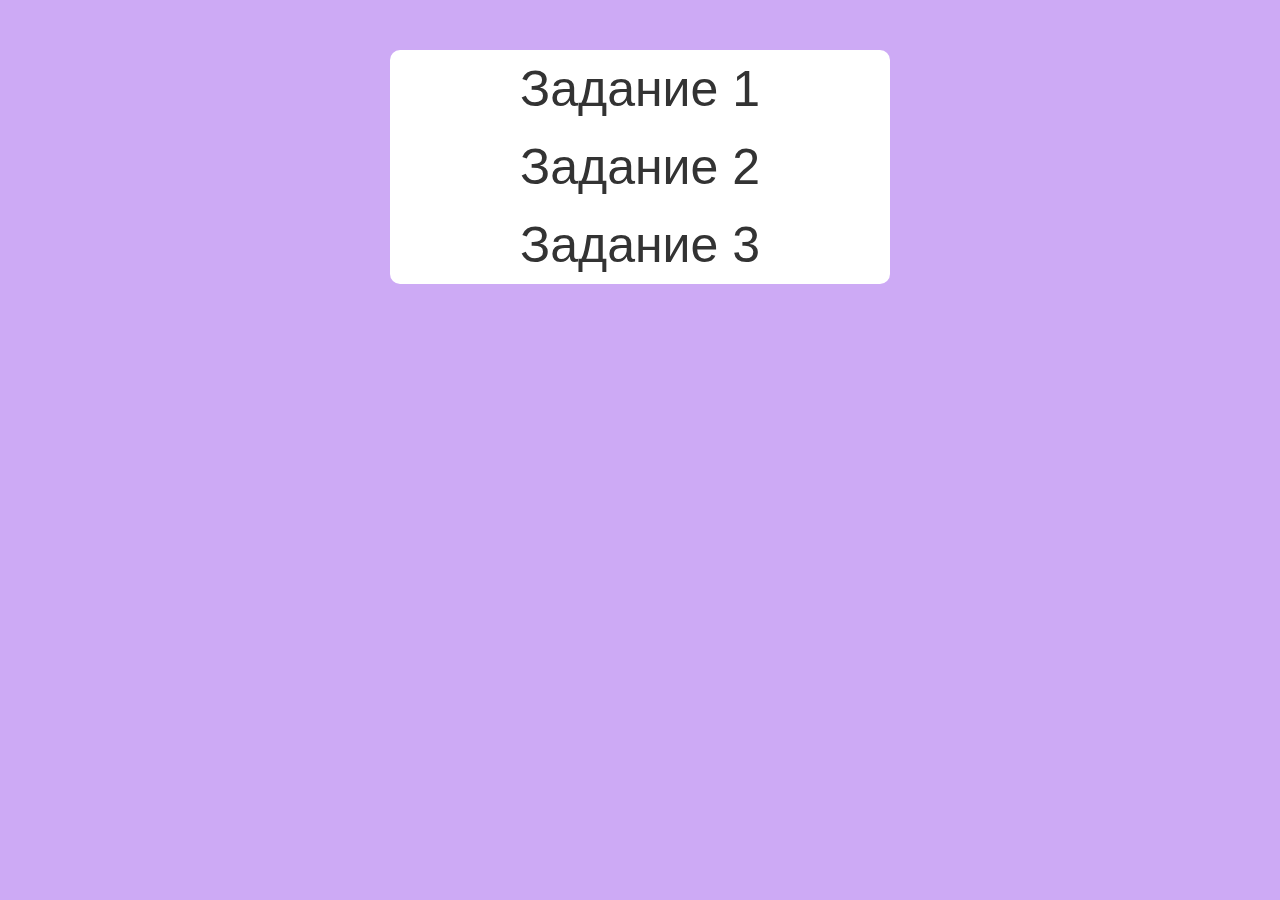
<file: index.html>
<!DOCTYPE html>
<html lang="en">
<head>
    <meta charset="UTF-8">
    <meta name="viewport" content="width=device-width, initial-scale=1.0">
    <title>Document</title>
    <link rel="stylesheet" href="css/style.css">
</head>
<body>
    <ul>
        <li><div><a href="1.html">Задание 1</a></div></li>
        <li><div><a href="2.html">Задание 2</a></div></li>
        <li><div><a href="3.html">Задание 3</a></div></li>
    </ul>
</body>
</html>
</file>
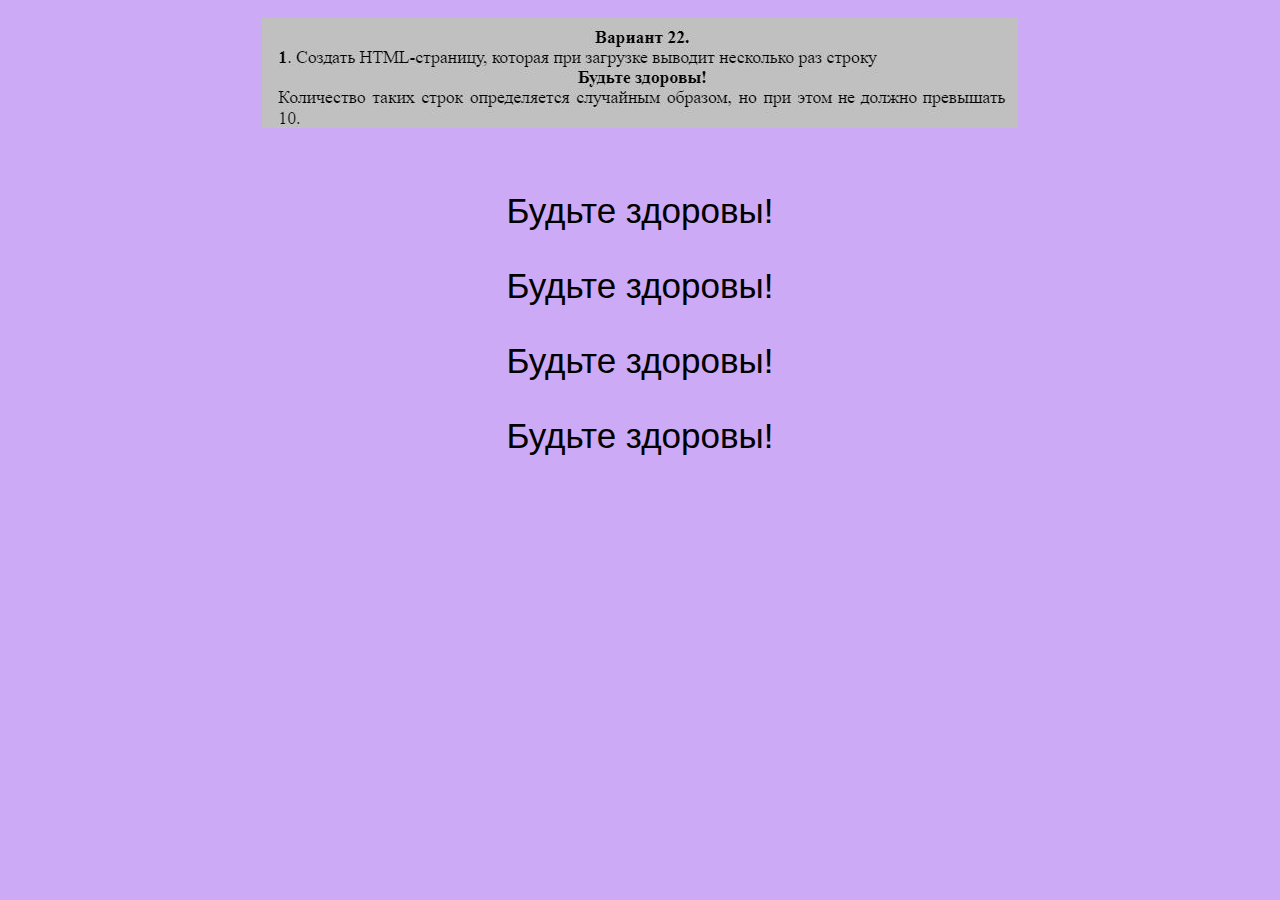
<file: 1.html>
<!DOCTYPE html>
<html lang="en">
<head>
    <meta charset="UTF-8">
    <meta name="viewport" content="width=device-width, initial-scale=1.0">
    <link rel="stylesheet" href="css/1.css">
    <title>Document</title>
</head>
<body>
    <div><img src="img/1.JPG" alt=""></div>
    <div id="message_container"></div>
    <script>
        let random = Math.floor(Math.random() * 10)+1;
        let message_container = document.getElementById("message_container");
        console.log(random);
        for(let i = 0; i < random; i++){
            let message = document.createElement("p");
            message.textContent = "Будьте здоровы!";
            message_container.appendChild(message);
        }
    </script>
</body>
</html>
</file>
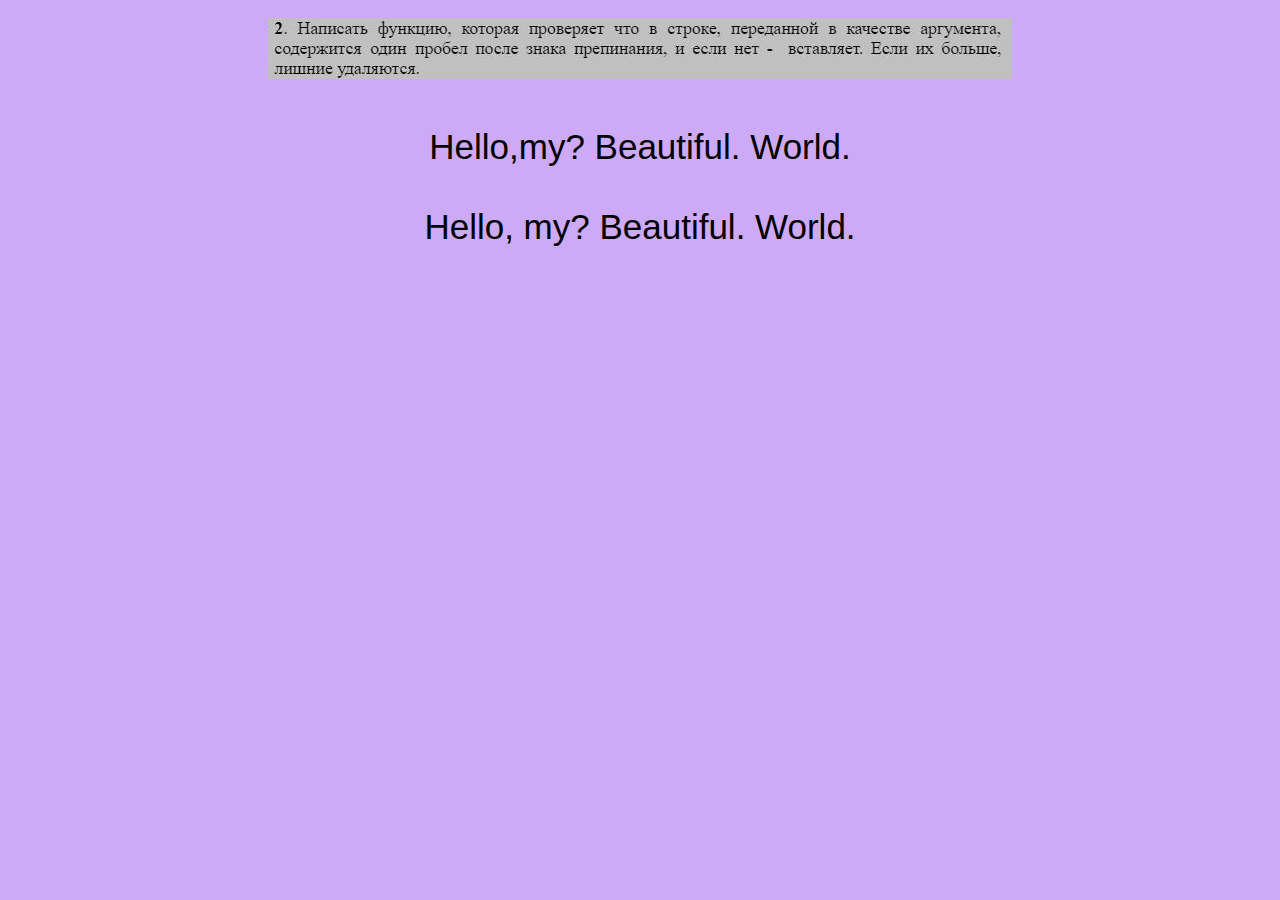
<file: 2.html>
<!DOCTYPE html>
<html lang="en">
<head>
    <meta charset="UTF-8">
    <meta name="viewport" content="width=device-width, initial-scale=1.0">
    <link rel="stylesheet" href="css/2.css">
    <title>Document</title>
</head>
<body>
    <div><img src="img/2.JPG" alt=""></div>
    <div class="container">
        <div class="text">
            <div for="" id="text1"></div>
        </div>
        <div class="text">
            <div for="" id="text2"></div>
        </div>
    </div>
    <script>
        function formatStr(str){
            let znaki = /([.,!?;:])s*/g;
            let result = str.replace(znaki, (match, p1) => {
                return p1 + " ";
            });
            return result.trim().replace(/ +/g, ' ');
        }
        document.getElementById('text1').textContent = '    Hello,my?    Beautiful.     World.    ';
        document.getElementById('text2').textContent = formatStr('    Hello,my?    Beautiful.     World.    ');
        console.log(formatStr('    Hello,my?    Beautiful.     World.    '));
    </script>
</body>
</html>
</file>
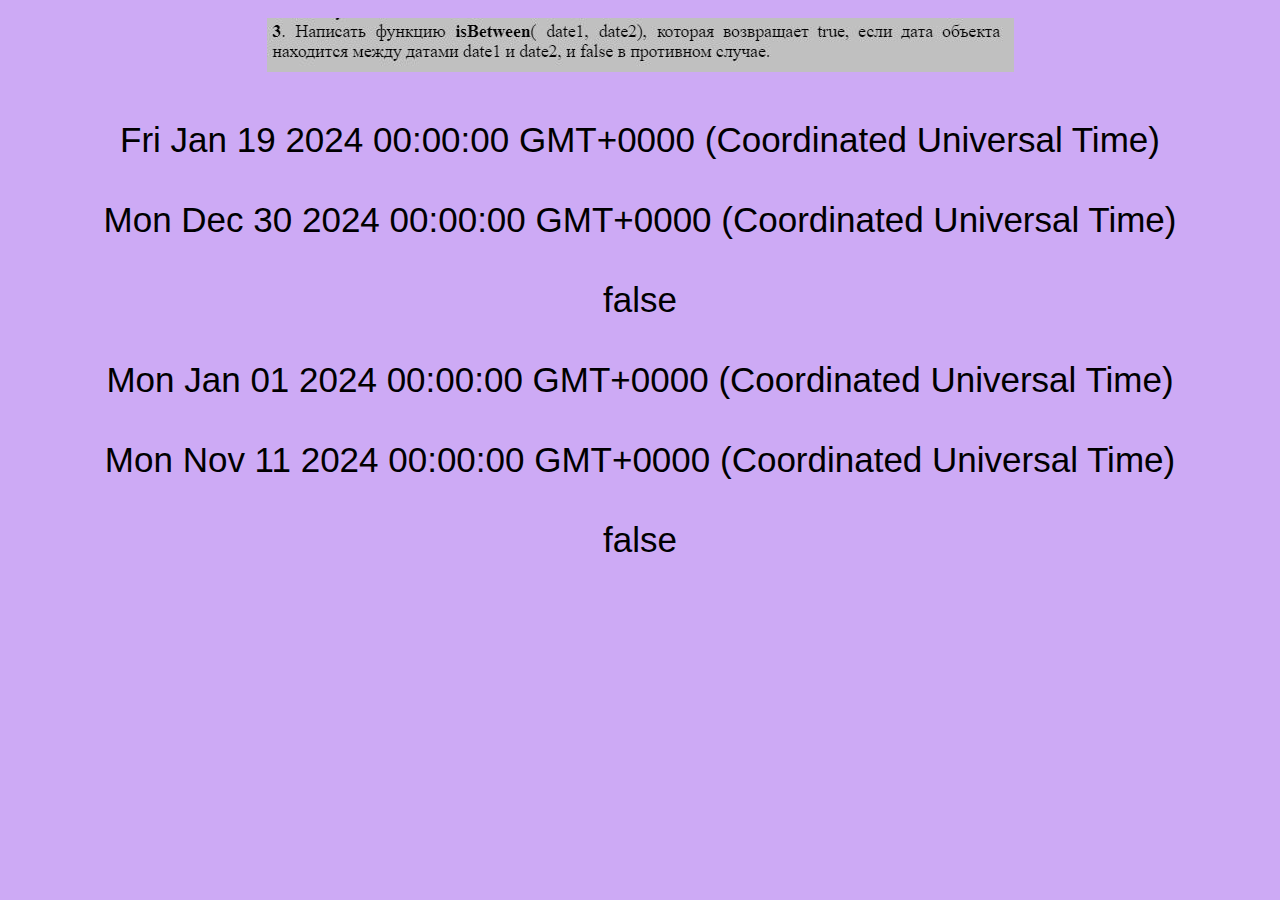
<file: 3.html>
<!DOCTYPE html>
<html lang="en">
<head>
    <meta charset="UTF-8">
    <meta name="viewport" content="width=device-width, initial-scale=1.0">
    <link rel="stylesheet" href="css/3.css">
    <title>Document</title>
</head>
<body>
    <div><img src="img/3.JPG" alt=""></div>
    <div class="container">
        <div class = "text">
            <div for="" id="date1"></div>
        </div>
        <div class = "text">
            <div for="" id="date2"></div>
        </div>
        <div class = "text">
            <div for="" id="danet1"></div>
        </div>
        <div class = "text">
            <div for="" id="date3"></div>
        </div>
        <div class = "text">
            <div for="" id="date4"></div>
        </div>
        <div class = "text">
            <div for="" id="danet2"></div>
        </div>
    </div>
    <script>
        function isBetween(date1, date2){
            if(!(date1 instanceof Date || !(date2 instanceof Date))){
                alert("Переданы не даты!");
            }
            else{
                currDate = new Date();
                if(Math.min(date1.getTime(), date2.getTime()) < currDate.getTime() && currDate.getTime() < Math.max(date1.getTime(), date2.getTime())){
                    return true;
                }
                else{
                    return false;
                }
            }
        }
        let date1 = new Date('2024-1-19');
        let date2 = new Date('2024-12-30');
        let date3 = new Date('2024-1-1');
        let date4 = new Date('2024-11-11');
        document.getElementById('date1').textContent = date1;
        document.getElementById('date2').textContent = date2;
        document.getElementById('danet1').textContent = isBetween(date1, date2);
        document.getElementById('date3').textContent = date3;
        document.getElementById('date4').textContent = date4;
        document.getElementById('danet2').textContent = isBetween(date3, date4);
        console.log(date1, date2);
        console.log(isBetween(date1, date2));
        console.log(date3, date4);
        console.log(isBetween(date3, date4));
    </script>
</body>
</html>
</file>
<file: css/style.css>
body{
    font-family: 'Franklin Gothic Medium', 'Arial Narrow', Arial, sans-serif;
    font-size: 50px;
    text-align: center;
    background: rgb(205, 170, 245);
}

ul {
    list-style-type: none;
    padding: 0;
    max-width: 500px;
    margin: 50px auto;
    background-color: #ffffff;
    border-radius: 10px;
}

div {
    padding: 10px;
}

a {
    text-decoration: none;
    color: #333;
    display: block; 
}

a:hover {
    background-color: #f0f0f0;
}
</file>
<file: css/1.css>
body{
    font-family: 'Franklin Gothic Medium', 'Arial Narrow', Arial, sans-serif;
    font-size: 35px;
    text-align: center;
    background: rgb(205, 170, 245);
}

div {
    padding: 10px;
}
</file>
<file: css/2.css>
body{
    font-family: 'Franklin Gothic Medium', 'Arial Narrow', Arial, sans-serif;
    font-size: 35px;
    text-align: center;
    background: rgb(205, 170, 245);
}

div {
    padding: 10px;
}
</file>
<file: css/3.css>
body{
    font-family: 'Franklin Gothic Medium', 'Arial Narrow', Arial, sans-serif;
    font-size: 35px;
    text-align: center;
    background: rgb(205, 170, 245);
}

div {
    padding: 10px;
}
</file>
